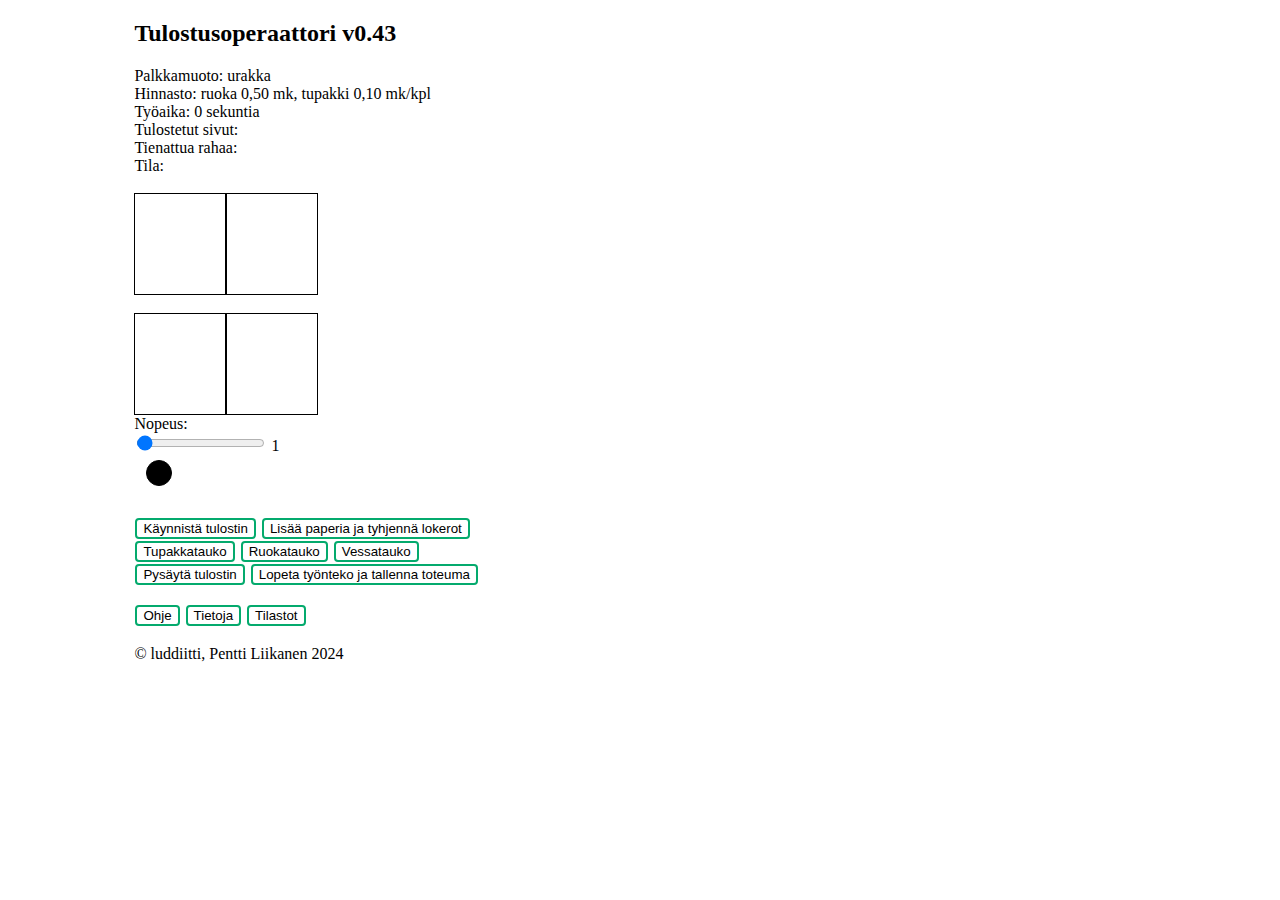
<file: index.html>
<!DOCTYPE html>
<!--[if lt IE 7]>      <html class="no-js lt-ie9 lt-ie8 lt-ie7"> <![endif]-->
<!--[if IE 7]>         <html class="no-js lt-ie9 lt-ie8"> <![endif]-->
<!--[if IE 8]>         <html class="no-js lt-ie9"> <![endif]-->
<!--[if gt IE 8]>      <html class="no-js"> <![endif]-->
<html lang="fi">
<head>
<meta charset="utf-8">
<meta http-equiv="X-UA-Compatible" content="IE=edge">
<meta name="description" content="Koneenrikkoja">
<meta name="viewport" content="width=device-width, initial-scale=1.0">
<link rel="icon" type="image/x-icon" href="favicon.ico">
<title>Tulostusoperaattori</title>
<script>navigator.serviceWorker.register("service-worker.js")</script> 
<link rel="manifest" href="manifest.json" />
<link rel="stylesheet" href="style.css">
</head>
<body>
  <div class="w3-container">
    <header>
      <h2>Tulostusoperaattori v0.43</h2>
    </header>
    <div id="palkkaLuokka">Palkkamuoto: urakka</div>
    <div id="hinnasto">Hinnasto: ruoka 0,50 mk, tupakki 0,10 mk/kpl</div>
    <div>Työaika: <span id="counter">0</span> sekuntia</div>
    <div>Tulostetut sivut: <span id="kokonaistulosteet"></span></div>
  <div>Tienattua rahaa: <span id="palkka"></span></div>
  <div id ="noWrap">Tila: <span id="tila"></span> </div>
  <br>
<div style="width:80%;" class="row">
  <canvas id="fillingCanvas1" width="90" height="100"></canvas>
  <canvas id="fillingCanvas2" width="90" height="100"></canvas>
</div>
<br>
<div style="width:80%;" class="row">
  <canvas id="emptyingCanvas1" width="90" height="100"></canvas>
  <canvas id="emptyingCanvas2" width="90" height="100"></canvas>
</div>
<div class="slider-container">
  <label for="mySlider">Nopeus:</label><br>
  <input type="range" id="mySlider" min="0" max="110" value="1">
  <span id="sliderValue">1</span>
</div>
<br>
<div id="ball"></div>
<br>
<button id="startButton">Käynnistä tulostin</button>
<button id="moveButton">Lisää paperia ja tyhjennä lokerot</button><br>
<button id="pauseButton">Tupakkatauko</button>
<button id="lunchButton">Ruokatauko</button>
<button id="toiletButton">Vessatauko</button><br>
<button id="pysaytaTulostus">Pysäytä tulostin</button>
<button id="lopetaPaiva">Lopeta työnteko ja tallenna toteuma</button>
<!--<button id="tallennaProsessi">Tallenna toteuma</button>-->
<br><br>
<button onclick="stats('ohjeDiv')">Ohje</button> <button onclick="stats('todoDiv')">Tietoja</button> <button onclick="stats('statsDiv')">Tilastot</button>

<div id="ohjeDiv">
<p>Käynnistä tulostin: aloita työt tai lopeta tauko.<br>
Tauko: pidä taukoa, jos ehdit, palkka ei juokse.<br>
Lisää paperia ja tyhjennä lokerot: kun tulostimen ylälokerot on täynnä.<br>
Pysäytä tulostin: pysäyttää tulostimen.<br>
Lopeta työnteko ja tallenna toteuma: poistaa tulosteet lokeroista ja tallentaa tilanteen selaimen välimuistiin.<br>
Tilastot: näytä muuttujien arvoja.</p>

</div>

<div id="todoDiv">
      <small>#statistiikat lisätty, PWA:ta säädetty </small><br>
      <small>ToDo <br>
        <ol>
          <li>- palkkamuoto: urakka, kk-palkka, h-palkka...</li>
          <li>- työpäivät</li>
          <li>- kuorituskone(et)</li>
          <li>- THE BOSS</li>
          <li>- useampi tulostin</li>
          <li>- saikku, päiväkaljat, yms...</li>
        </ol>  
      </small>
</div>

<div id="statsDiv">
  <h3>Tilastot</h3>
    <ol>
      <li><span id="statTulosteet"></span></li>
      <li><span id="statPalkka"></span></li>
      <li><span id="statTyoaika"></span></li>
      <li><span id="statPalkkamuoto"></span></li>
      <li><span id="statRuokatauko"></span></li>
      <li><span id="statVessatauko"></span></li>
      <li><span id="statTupakkatauko"></span></li>
      <li><span id="statCount"></span></li>
      <li><span id="statTulostusSkalaari"></span></li>
      <li><span id="statFillspeed"></span></li>
      <li><span id="statAnimationSpeed"></span></li>
      <li><span id="statTila"></span></li>
      <li><span id="statFill1"></span></li>
      <li><span id="statFill2"></span></li>
    </ol>  
  </small>
</div><br><br>

<footer><div>&copy; luddiitti, Pentti Liikanen 2024</div></footer>
</div>
</body>
<script src="koodi.js"></script>
</html>
</file>
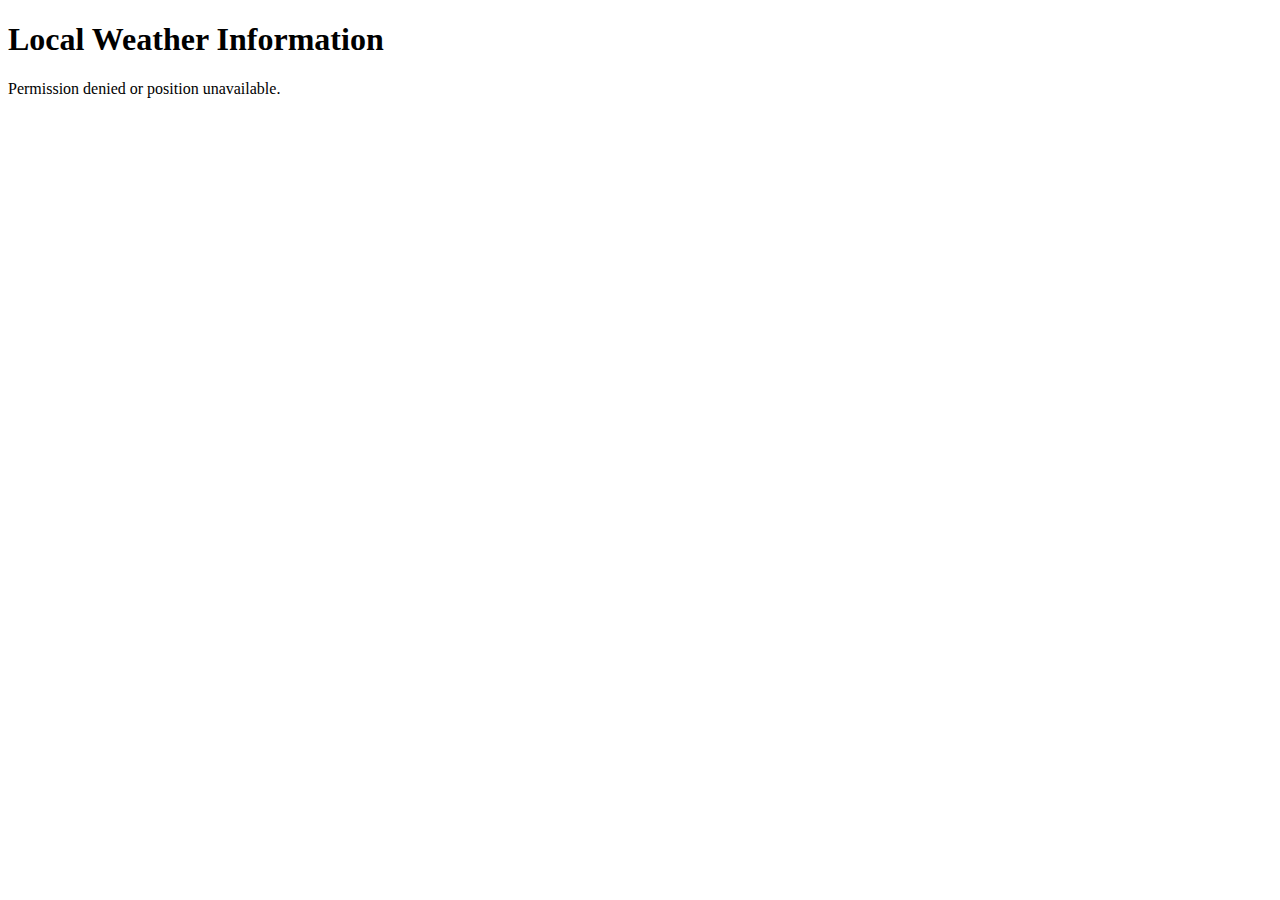
<file: saa.html>
<!DOCTYPE html>
<html lang="en">
<head>
    <meta charset="UTF-8">
    <title>Local Weather Display</title>
</head>
<body>
    <h1>Local Weather Information</h1>
    <div id="weather"></div>
    <script>
        document.addEventListener('DOMContentLoaded', function() {
            const weatherDiv = document.getElementById('weather');

            function updateWeather(lat, lon) {
                const apiKey = 'cecd6709009578698bc178912d6d6ada';  // Replace 'YOUR_API_KEY' with your actual OpenWeatherMap API key
                const url = `https://api.openweathermap.org/data/2.5/weather?lat=${lat}&lon=${lon}&appid=${apiKey}&units=metric`;

                fetch(url)
                    .then(response => response.json())
                    .then(data => {
                        const { main, weather } = data;
                        weatherDiv.innerHTML = `
                            <p>Temperature: ${main.temp} °C</p>
                            <p>Weather: ${weather[0].main}</p>
                            <p>Description: ${weather[0].description}</p>
                        `;
                    })
                    .catch(error => {
                        weatherDiv.innerHTML = `<p>Error fetching weather data: ${error.message}</p>`;
                    });
            }

            function getLocation() {
                if ('geolocation' in navigator) {
                    navigator.geolocation.getCurrentPosition(position => {
                        updateWeather(position.coords.latitude, position.coords.longitude);
                    }, () => {
                        weatherDiv.innerHTML = `<p>Permission denied or position unavailable.</p>`;
                    });
                } else {
                    weatherDiv.innerHTML = `<p>Geolocation is not supported by your browser.</p>`;
                }
            }

            getLocation();
        });
    </script>
</body>
</html>
</file>
<file: style.css>
canvas {
    border: 1px solid black; 
    top: 0;
    bottom: 0;
    left: 50;
    right: 50;
  }

.row{
    display: flex;      
}
  .w3-container {
    margin: 0 auto;
    width: 80%;
}

button {
  margin: 1px;
  border-radius: 4px;
  background-color: white;
  border: 2px solid #04AA6D;
}

#todoDiv, #ohjeDiv, #statsDiv {
  display: none;
}

button {
    transition-duration: 0.4s;
  }

button:focus {
    color: black;
}

@media (pointer: fine) {
  button {
    /* Styles for pointing devices */
  }

button:hover {
    background-color: #04AA6D; /* Green */
    color: white;
  }
}
button:active {
  color: orange;
}
  
h2 {
    text-align: left;
}

#tila, #noWrap {
  overflow: hidden; 
  text-overflow: ellipsis;
  white-space: nowrap;
}

footer{ 
    text-align: left;
    margin-left: auto;
    margin-right: auto;
}

#ball {
  width: 24px;
  height: 24px;
  border-radius: 50%;  /* Makes the shape a circle */
  background-color: black; /* Initial green color */
  border: 1px solid #000;
  position: static;
  margin-left: 25px;
  transform: translate(-50%, -50%);
}
</file>
